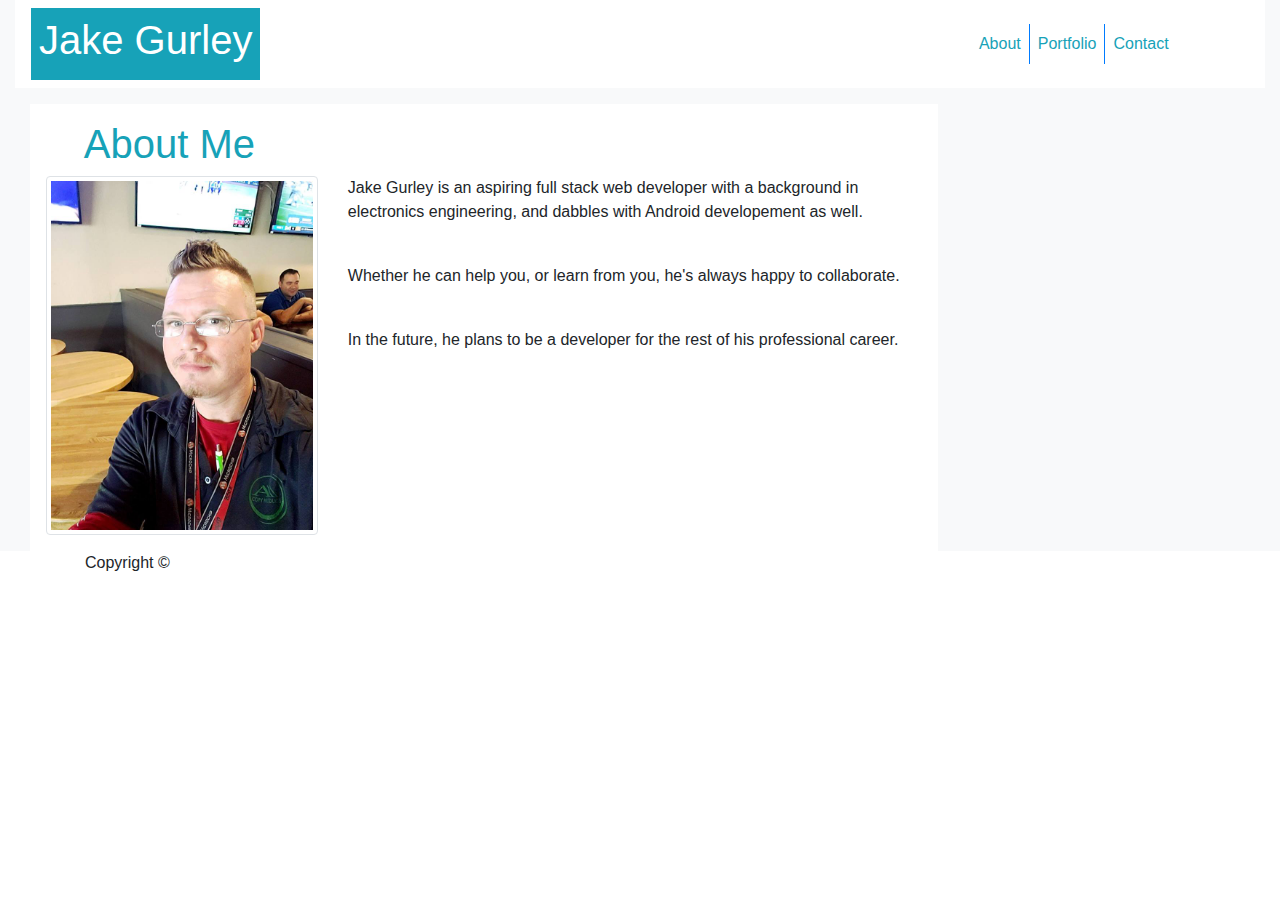
<file: index.html>
<!DOCTYPE html>
<html lang="en-us">
  <head>
    <meta charset="UTF-8" />
    <title>About | Jake Gurley</title>
    
   
    <link rel="stylesheet" href="https://stackpath.bootstrapcdn.com/bootstrap/4.3.1/css/bootstrap.min.css"
        integrity="sha384-ggOyR0iXCbMQv3Xipma34MD+dH/1fQ784/j6cY/iJTQUOhcWr7x9JvoRxT2MZw1T" crossorigin="anonymous">
        
  </head>

  <body>
    <div
      class="main-container bg-light mr-auto col-xs-12 col-sm-12 col-md-12 col-lg-12 col-xl-12"
    >
      <nav
        class="navbar navbar-expand-lg navbar-light bg-white col-auto mr-auto"
      >
        <a
          class="navbar-brand bg-info text-white p-2 mr-auto "
          href="index.html"
        >
          <h1>Jake Gurley</h1>
        </a>
        <button
          class="navbar-toggler"
          type="button"
          data-toggle="collapse"
          data-target="#navbarNavAltMarkup"
          aria-controls="navbarNavAltMarkup"
          aria-expanded="false"
          aria-label="Toggle navigation"
        >
          <span class="navbar-toggler-icon"></span>
        </button>
        <div
          class="collapse navbar-collapse offset-lg-7"
          id="navbarNavAltMarkup"
        >
          <div class="navbar-nav">
            <a
              class="nav-item nav-link border-right text-info border-primary"
              href="index.html"
              >About <span class="sr-only">(current)</span></a
            >
            <a
              class="nav-item text-info nav-link border-right border-primary"
              href="portfolio.html"
              >Portfolio</a
            >
            <a
              class="nav-item text-info nav-link"
              href="contact.html"
              tabindex="-6"
              >Contact</a
            >
          </div>
        </div>
      </nav>

          <div class="row">
            <p class="container col-auto"></p>
          </div>
          <section
            class="main-section col-xs-12 col-sm-12 col-md-12 col-lg-9 col-xl-9"
          >
           <div class="container bg-white mr-auto p-2 container-fluid">
             <div class="container bg-white p-2">
               <div class="row">
                <div
                class="container text-info mr-auto col-xs-11 col-sm-11 col-md-11 col-lg-11 col-xl-11"
                >
                <h1>About Me</h1>
              </div>
            </div>
            
          
          <div class="row">
                <div
                class="container text-black mr-auto col-xs-12 col-sm-12 col-md-4 col-lg-4 col-xl-4"
                >
                <img
                src="assets/images/profile-pic.jpg"
                class="img-thumbnail"
                alt="Jake Gurley"
                style="width: 400px"
            
                />
                </div>
                <div
                class="container text-black mr-auto col-xs-12 col-sm-12 col-md-8 col-lg-8 col-xl-8"
                >
                    <p>
                    Jake Gurley is an aspiring full stack web developer with a
                    background in electronics engineering, and dabbles with Android
                    developement as well.
                    </p>
                    <br>
                    <p>
                    Whether he can help you, or learn from you, he's always happy to
                    collaborate.
                    </p>
                    <br>
                    <p>
                    In the future, he plans to be a developer for the rest of his
                    professional career.
                    </p>
                </div>
            </div>
        </section>
      </div>

      <footer>
        <div class="container">
          Copyright &copy;
        </div>
      </footer>
    </div>
  </body>
</html>
</file>
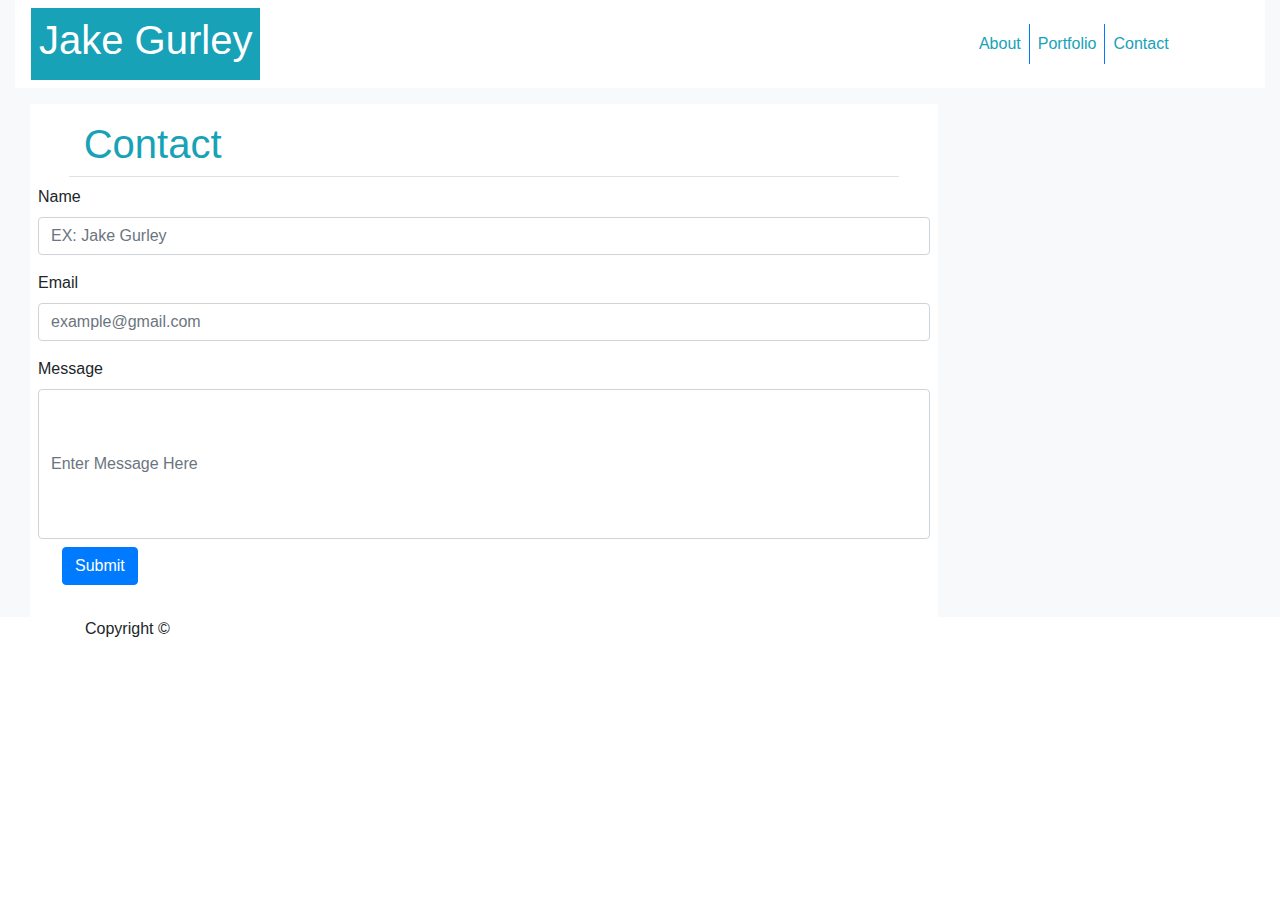
<file: contact.html>
<!DOCTYPE html>
<html lang="en-us">
  <head>
    <meta charset="UTF-8" />
    <title>Contact | Homework Two</title>
    <link
      rel="stylesheet"
      href="https://stackpath.bootstrapcdn.com/bootstrap/4.3.1/css/bootstrap.min.css"
      integrity="sha384-ggOyR0iXCbMQv3Xipma34MD+dH/1fQ784/j6cY/iJTQUOhcWr7x9JvoRxT2MZw1T"
      crossorigin="anonymous"
    />
  </head>

  <body>
    <div
      class="main-container bg-light mr-auto col-xs-12 col-sm-12 col-md-12 col-lg-12 col-xl-12"
    >
      <nav
        class="navbar navbar-expand-lg navbar-light bg-white col-auto mr-auto"
      >
        <a
          class="navbar-brand bg-info text-white p-2 mr-auto "
          href="index.html"
        >
          <h1>Jake Gurley</h1>
        </a>
        <button
          class="navbar-toggler"
          type="button"
          data-toggle="collapse"
          data-target="#navbarNavAltMarkup"
          aria-controls="navbarNavAltMarkup"
          aria-expanded="false"
          aria-label="Toggle navigation"
        >
          <span class="navbar-toggler-icon"></span>
        </button>
        <div
          class="collapse navbar-collapse offset-lg-7"
          id="navbarNavAltMarkup"
        >
          <div class="navbar-nav">
            <a
              class="nav-item nav-link border-right text-info border-primary"
              href="index.html"
              >About <span class="sr-only">(current)</span></a
            >
            <a
              class="nav-item text-info nav-link border-right border-primary"
              href="portfolio.html"
              >Portfolio</a
            >
            <a
              class="nav-item text-info nav-link"
              href="contact.html"
              tabindex="-6"
              >Contact</a
            >
          </div>
        </div>
      </nav>

      <div class="row">
        <p class="container col-auto"></p>
      </div>
      <section
        class="main-section col-xs-12 col-sm-12 col-md-12 col-lg-9 col-xl-9"
      >
        <div class="container bg-white mr-auto p-2 container-fluid col-auto">
          <div class="container bg-white p-2">
            <div class="row">
              <div
                class="container text-info mr-auto border-bottom col-xs-11 col-sm-11 col-md-11 col-lg-11 col-xl-11"
              >
                <h1>Contact</h1>
              </div>
            </div>
          </div>
          <form>
            <div class="form-group mr-auto">
              <label for="exampleInputEmail1">Name</label>
              <input
                type="email"
                class="form-control"
                aria-describedby="emailHelp"
                placeholder="EX: Jake Gurley"
              />
            </div>
            <div class="form-group">
              <label for="exampleInputEmail1">Email</label>
              <input
                type="email"
                class="form-control"
                aria-describedby="emailHelp"
                placeholder="example@gmail.com"
              />
            </div>
            <div class="form-group" style="height: 150px;">
              <label for="exampleInputPassword1">Message</label>
              <input
                type="password"
                class="form-control h-100"
                placeholder="Enter Message Here"
              />
            </div>
          </form>
          <div class="row p-4">
            <div class="container mr-auto">
              <button type="submit" class="btn btn-primary">Submit</button>
            </div>
          </div>
        </div>
      </section>
    </div>

    <footer>
      <div class="container">
        Copyright &copy;
      </div>
    </footer>
  </body>
</html>
</file>
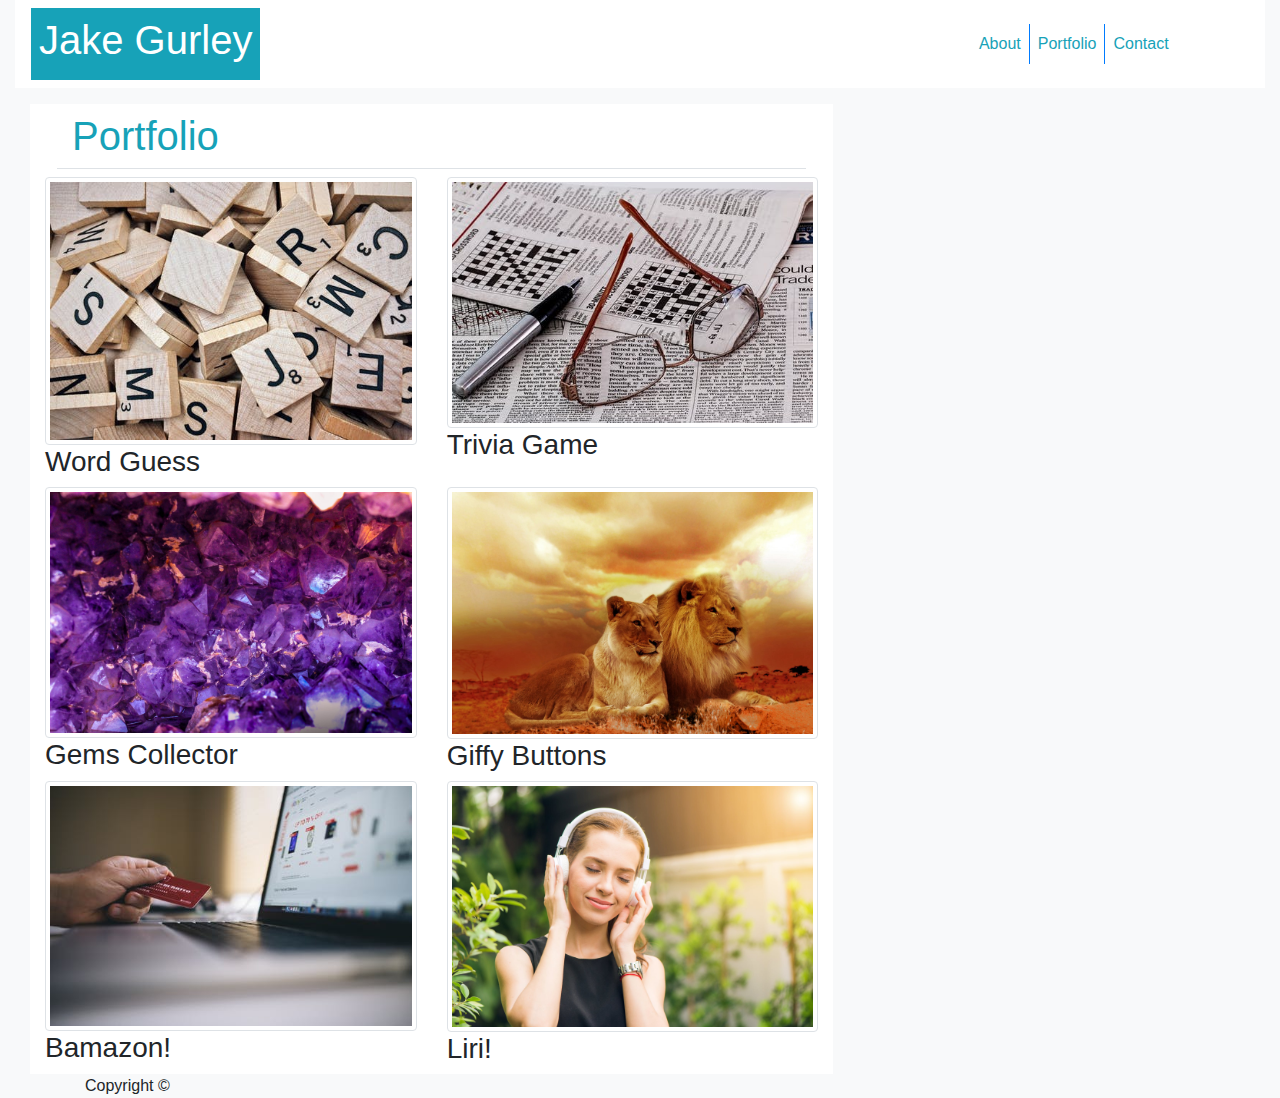
<file: portfolio.html>
<!DOCTYPE html>
<html lang="en-us">
  <head>
    <meta charset="UTF-8" />
    <title>Portfolio | Homework Two</title>
    <script
      src="https://code.jquery.com/jquery-3.3.1.slim.min.js"
      integrity="sha384-q8i/X+965DzO0rT7abK41JStQIAqVgRVzpbzo5smXKp4YfRvH+8abtTE1Pi6jizo"
      crossorigin="anonymous"
    ></script>
    <script
      src="https://cdnjs.cloudflare.com/ajax/libs/popper.js/1.14.7/umd/popper.min.js"
      integrity="sha384-UO2eT0CpHqdSJQ6hJty5KVphtPhzWj9WO1clHTMGa3JDZwrnQq4sF86dIHNDz0W1"
      crossorigin="anonymous"
    ></script>
    <link
      rel="stylesheet"
      href="https://stackpath.bootstrapcdn.com/bootstrap/4.3.1/css/bootstrap.min.css"
      integrity="sha384-ggOyR0iXCbMQv3Xipma34MD+dH/1fQ784/j6cY/iJTQUOhcWr7x9JvoRxT2MZw1T"
      crossorigin="anonymous"
    />
    <script
      src="https://stackpath.bootstrapcdn.com/bootstrap/4.3.1/js/bootstrap.min.js"
      integrity="sha384-JjSmVgyd0p3pXB1rRibZUAYoIIy6OrQ6VrjIEaFf/nJGzIxFDsf4x0xIM+B07jRM"
      crossorigin="anonymous"
    ></script>
    <!--<link rel="stylesheet" type="text/css" href="assets/css/style.css">-->
  </head>

  <body>
    <div
      class="main-container bg-light bg-light mr-auto col-xs-12 col-sm-12 col-md-12 col-lg-12 col-xl-12"
    >
      <nav
        class="navbar navbar-expand-lg navbar-light bg-white col-auto mr-auto"
      >
        <a
          class="navbar-brand bg-info text-white p-2 mr-auto "
          href="index.html"
        >
          <h1>Jake Gurley</h1>
        </a>
        <button
          class="navbar-toggler"
          type="button"
          data-toggle="collapse"
          data-target="#navbarNavAltMarkup"
          aria-controls="navbarNavAltMarkup"
          aria-expanded="false"
          aria-label="Toggle navigation"
        >
          <span class="navbar-toggler-icon"></span>
        </button>
        <div
          class="collapse navbar-collapse offset-lg-7"
          id="navbarNavAltMarkup"
        >
          <div class="navbar-nav" id="navbarNavAltMarkup">
            <a
              class="nav-item nav-link border-right text-info border-primary"
              href="index.html"
              >About <span class="sr-only">(current)</span></a
            >
            <a
              class="nav-item text-info nav-link border-right border-primary"
              href="portfolio.html"
              >Portfolio</a
            >
            <a
              class="nav-item text-info nav-link"
              href="contact.html"
              tabindex="-6"
              >Contact</a
            >
          </div>
        </div>
      </nav>
      <div class="row">
        <p></p>
      </div>
      <section
        class="main-section bg-light col-xs-12 col-sm-12 col-md-12 col-lg-8 col-xl-8"
      >
        <div class="container bg-white p-2">
          <div class="row">
            <div
              class="container text-info mr-auto border-bottom col-xs-8 col-sm-10 col-md-11 col-lg-11 col-xl-11"
            >
              <h1>Portfolio</h1>
            </div>
          </div>
        </div>
        <div class="container bg-white">
          <div class="row">
            <div class="work col-xs-12 col-sm-12 col-md-12 col-lg-6 col-xl-6">
              <a href="https://jakebot12.github.io/word-guess-game/">
                <img
                  src="assets/images/word-guess.jpeg"
                  alt="Word Guess"
                  class=" img-thumbnail"
              /></a>
              <h3>Word Guess</h3>
            </div>
            <div class="work col-xs-12 col-sm-12 col-md-12 col-lg-6 col-xl-6">
              <a href="https://jakebot12.github.io/trivia-game/"
                ><img
                  src="assets/images/trivia.jpeg"
                  alt="Trivia Game"
                  class=" img-thumbnail"
              /></a>

              <h3>Trivia Game</h3>
            </div>
          </div>

          <div class="row">
            <div class="work col-xs-12 col-sm-12 col-md-12 col-lg-6 col-xl-6">
              <a href="https://jakebot12.github.io/unit-4-game/">
                <img
                  src="assets/images/gems.jpeg"
                  alt="Gems Collector"
                  class=" img-thumbnail"
              /></a>
              <h3>Gems Collector</h3>
            </div>
            <div class="work col-xs-12 col-sm-12 col-md-12 col-lg-6 col-xl-6">
              <a href="https://jakebot12.github.io/giffy-buttons/">
                <img
                  src="assets/images/giffy.jpg"
                  alt="Giffy Buttons"
                  class=" img-thumbnail"
              /></a>
              <h3>Giffy Buttons</h3>
            </div>
          </div>

          <div class="row">
            <div class="work col-xs-12 col-sm-12 col-md-12 col-lg-6 col-xl-6">
              <a href="https://github.com/jakebot12/bamazon/">
                <img
                  src="assets/images/online-shopping.jpg"
                  alt="Bamazon Shopping CLI App"
                  class=" img-thumbnail"
              /></a>
              <h3>Bamazon!</h3>
            </div>
            <div class="work col-xs-12 col-sm-12 col-md-12 col-lg-6 col-xl-6">
              <a href="https://github.com/jakebot12/Liri/">
                <img
                  src="assets/images/liri-pic.jpeg"
                  alt="Liri CLI App for ENtertainment!"
                  class=" img-thumbnail"
              /></a>
              <h3>Liri!</h3>
            </div>
          </div>
        </div>
      </section>

      <footer>
        <div class="container">
          Copyright &copy;
        </div>
      </footer>
    </div>
  </body>
</html>
</file>
<file: assets/css/style.css>
body {
  font-family: Arial, "Helvetica Neue", Helvetica, sans-serif;
  font-size: 18px;
  line-height: 34px;
  color: #777777;
  background: url("../images/concrete_seamless.png");
}

* {
  box-sizing: border-box;
}

/* general */

.container {
  width: 100%;
  max-width: 960px;
  margin: 0 auto;
  clear: both;
}

h1,
h2,
h3,
p {
  margin-bottom: 20px;
}

p:last-child {
  margin-bottom: 0;
}

h1,
h2,
h3 {
  font-family: Georgia, Times, "Times New Roman", serif;
  font-weight: 700;
  color: #4aaaa5;
}

h1 {
  padding-bottom: 20px;
  font-size: 30px;
  line-height: 49px;
  border-bottom: 3px solid #dddddd;
}

h2,
h3 {
  font-size: 22px;
}

/* header */

#masthead {
  position: fixed;
  z-index: 99;
  width: 100%;
  margin: 0 0 30px;
  overflow: auto;
  color: #ffffff;
  background: #ffffff;
  border-bottom: 2px solid #cccccc;
}

#logo {
  float: left;
  width: 250px;
  height: 90px;
  font-family: Georgia, Times, "Times New Roman", serif;
  font-size: 30px;
  font-weight: 700;
  line-height: 90px;
  color: #ffffff;
  text-align: center;
  text-decoration: none;
  background: #4aaaa5;
}

nav {
  float: right;
  margin-top: 25px;
}

nav a {
  display: inline-block;
  padding-left: 15px;
  margin-left: 15px;
  line-height: 18px;
  color: #999;
  text-decoration: none;
  border-left: 1px solid #efefef;
}

nav a:first-child {
  border-left: 0 none;
}

/* footer */

footer {
  padding: 30px 0;
  clear: both;
  font-size: 12px;
  color: #ffffff;
  color: #cccccc;
  text-align: center;
  background: #666666;
  border-top: 8px solid #4aaaa5;
  height: 50px;
}

h3, h2 {
  padding-bottom: 20px;
  margin-bottom: 15px;
  line-height: 22px;
  border-bottom: 2px solid #eeeeee;
}

/* main */

#main-container {
  padding-top: 130px;
  min-height: calc(100vh - 70px);
}

.main-section {
  float: left;
  width: 100%;
  max-width: 960px;
  padding: 30px;
  margin: 0 0 40px;
  background: #ffffff;
  border: 1px solid #dddddd;
}

/* portfolio page */

.work {
  position: relative;
  float: left;
  width: 274px;
  margin: 20px 0 25px;
  overflow: auto;
}

.work:nth-child(even) {
  margin-right: 40px;
}

.work img {
  width: 100%;
  border: 0 none;
  opacity: 0.8;
}

.work h3 {
  position: absolute;
  bottom: 20px;
  width: 100%;
  padding: 15px;
  margin-bottom: 0;
  font-weight: 300;
  line-height: 30px;
  color: #ffffff;
  text-align: center;
  background: #4aaaa5;
  border-bottom: 0;
}

.auth-image {
  float: left;
  width: 200px;
  height: auto;
  margin-top: 10px;
  margin-right: 25px;
}

/* contact page */

#contact-form ul {
  margin-bottom: 20px;
}

#contact-form li {
  margin-bottom: 10px;
}

label,
input[type=text],
input[type=email],
textarea {
  display: block;
  width: 100%;
}

input[type=text],
input[type=email],
textarea {
  height: 35px;
  padding: 0 10px;
  font-size: 14px;
  border: 1px solid #dddddd;
}

textarea {
  height: 200px;
}

input[type=submit] {
  padding: 10px 30px;
  font-size: 18px;
  color: #ffffff;
  cursor: pointer;
  background: #4aaaa5;
  border: 0 none;
}
</file>
